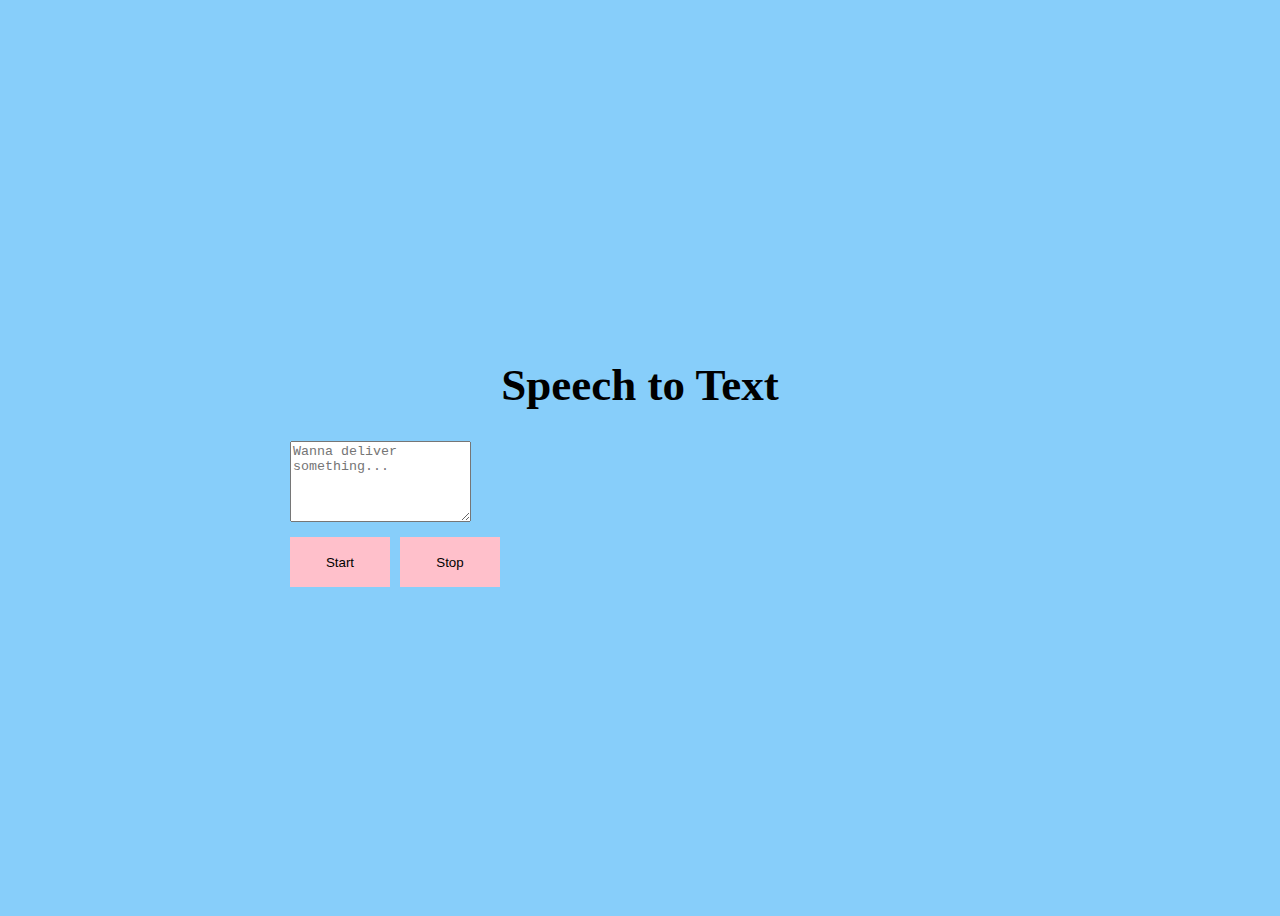
<file: speech_to_text/index.html>
<!DOCTYPE html>
<html lang="en">
<head>
    <meta charset="UTF-8">
    <meta http-equiv="X-UA-Compatible" content="IE=edge">
    <meta name="viewport" content="width=device-width, initial-scale=1.0">
    <link href="https://cdn.jsdelivr.net/npm/bootstrap@5.3.0-alpha1/dist/css/bootstrap.min.css" 
    rel="stylesheet" integrity="sha384-GLhlTQ8iRABdZLl6O3oVMWSktQOp6b7In1Zl3/Jr59b6EGGoI1aFkw7cmDA6j6gD" 
    crossorigin="anonymous">
    <link rel="stylesheet" href="../style.css">
    <title>Text to Speech</title>
</head>
<body>
    <div class="main">
        <h1 style="font-size: 45px; text-align: center">Speech to Text</h1>
        <div class="row">
            <textarea placeholder="Wanna deliver something..." id="textarea" cols="20" rows="5"></textarea>
        </div>
        <div class="row">
            <button  id="startBtn" class="button1">Start</button>
            <button id="stopBtn" class="button1">Stop</button>
        </div>
    </div>


    <script src="https://cdn.jsdelivr.net/npm/@popperjs/core@2.11.6/dist/umd/popper.min.js" 
    integrity="sha384-oBqDVmMz9ATKxIep9tiCxS/Z9fNfEXiDAYTujMAeBAsjFuCZSmKbSSUnQlmh/jp3" 
    crossorigin="anonymous"></script>
    <script src="https://cdn.jsdelivr.net/npm/bootstrap@5.3.0-alpha1/dist/js/bootstrap.min.js" 
    integrity="sha384-mQ93GR66B00ZXjt0YO5KlohRA5SY2XofN4zfuZxLkoj1gXtW8ANNCe9d5Y3eG5eD" 
    crossorigin="anonymous"></script>
    <script src="https://ajax.googleapis.com/ajax/libs/jquery/3.6.1/jquery.min.js"></script>
    <script src="index.js"></script>
</body>
</html>
</file>
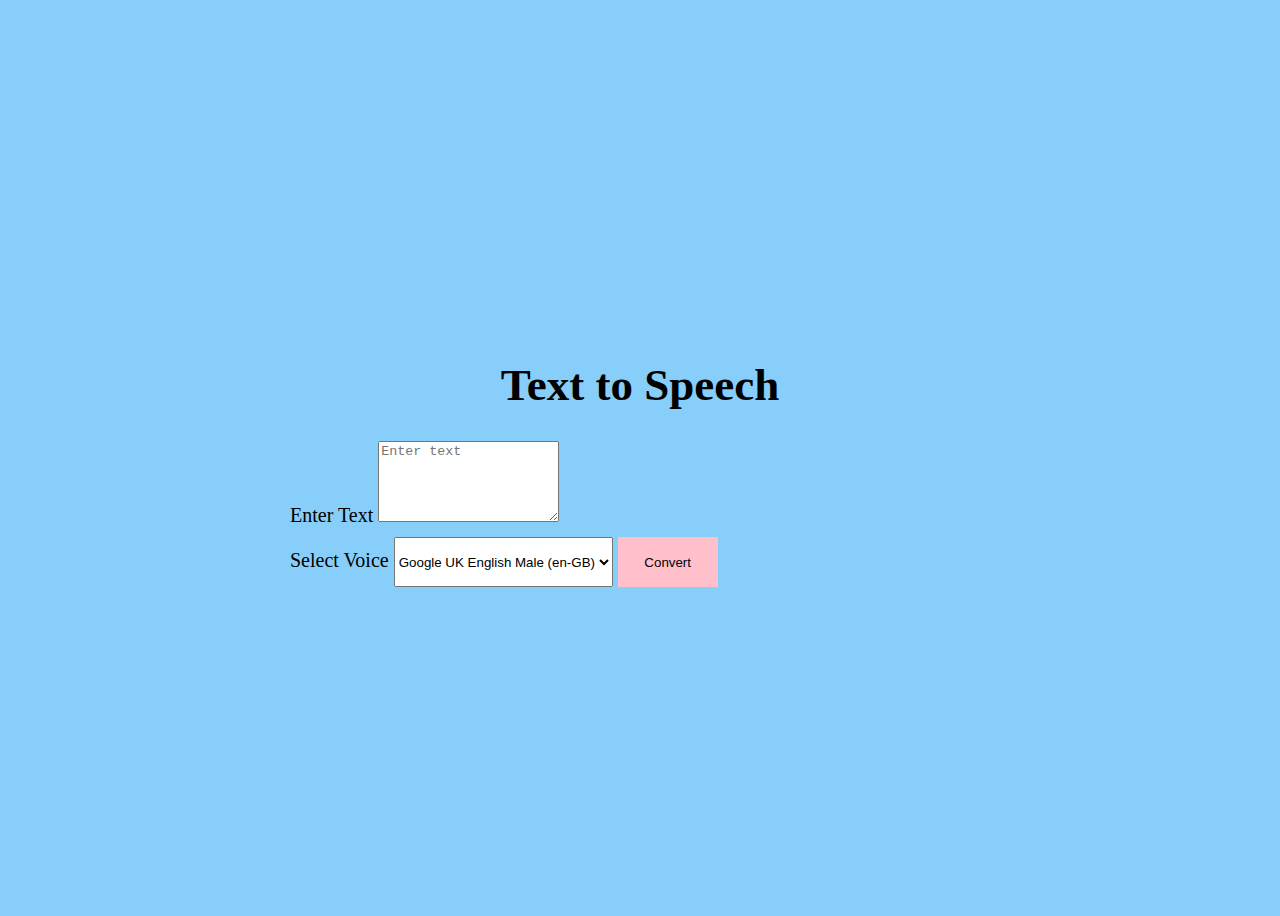
<file: text_to_speech/index.html>
<!DOCTYPE html>
<html lang="en">
<head>
    <meta charset="UTF-8">
    <meta http-equiv="X-UA-Compatible" content="IE=edge">
    <meta name="viewport" content="width=device-width, initial-scale=1.0">
    <link href="https://cdn.jsdelivr.net/npm/bootstrap@5.3.0-alpha1/dist/css/bootstrap.min.css" 
    rel="stylesheet" integrity="sha384-GLhlTQ8iRABdZLl6O3oVMWSktQOp6b7In1Zl3/Jr59b6EGGoI1aFkw7cmDA6j6gD" 
    crossorigin="anonymous">
    <link rel="stylesheet" href="../style.css">
    <title>Text to Speech</title>
</head>
<body>
    <div class="main">
        <h1 style="font-size: 45px; text-align: center">Text to Speech</h1>
        <form action="">
            <div class="row">
                <label >Enter Text</label>
                <textarea placeholder="Enter text" id="" cols="20" rows="5"></textarea>
            </div>
            <div class="row">
                <label for="">Select Voice</label>
                <select class="row_voice">
                    <option>Google UK English Male (en-GB)</option>
                </select>
                <button id="button">Convert</button>
            </div>
        </form>


    <script src="https://cdn.jsdelivr.net/npm/@popperjs/core@2.11.6/dist/umd/popper.min.js" 
    integrity="sha384-oBqDVmMz9ATKxIep9tiCxS/Z9fNfEXiDAYTujMAeBAsjFuCZSmKbSSUnQlmh/jp3" 
    crossorigin="anonymous"></script>
    <script src="https://cdn.jsdelivr.net/npm/bootstrap@5.3.0-alpha1/dist/js/bootstrap.min.js" 
    integrity="sha384-mQ93GR66B00ZXjt0YO5KlohRA5SY2XofN4zfuZxLkoj1gXtW8ANNCe9d5Y3eG5eD" 
    crossorigin="anonymous"></script>
    <script src="index.js"></script>
</body>
</html>
</file>
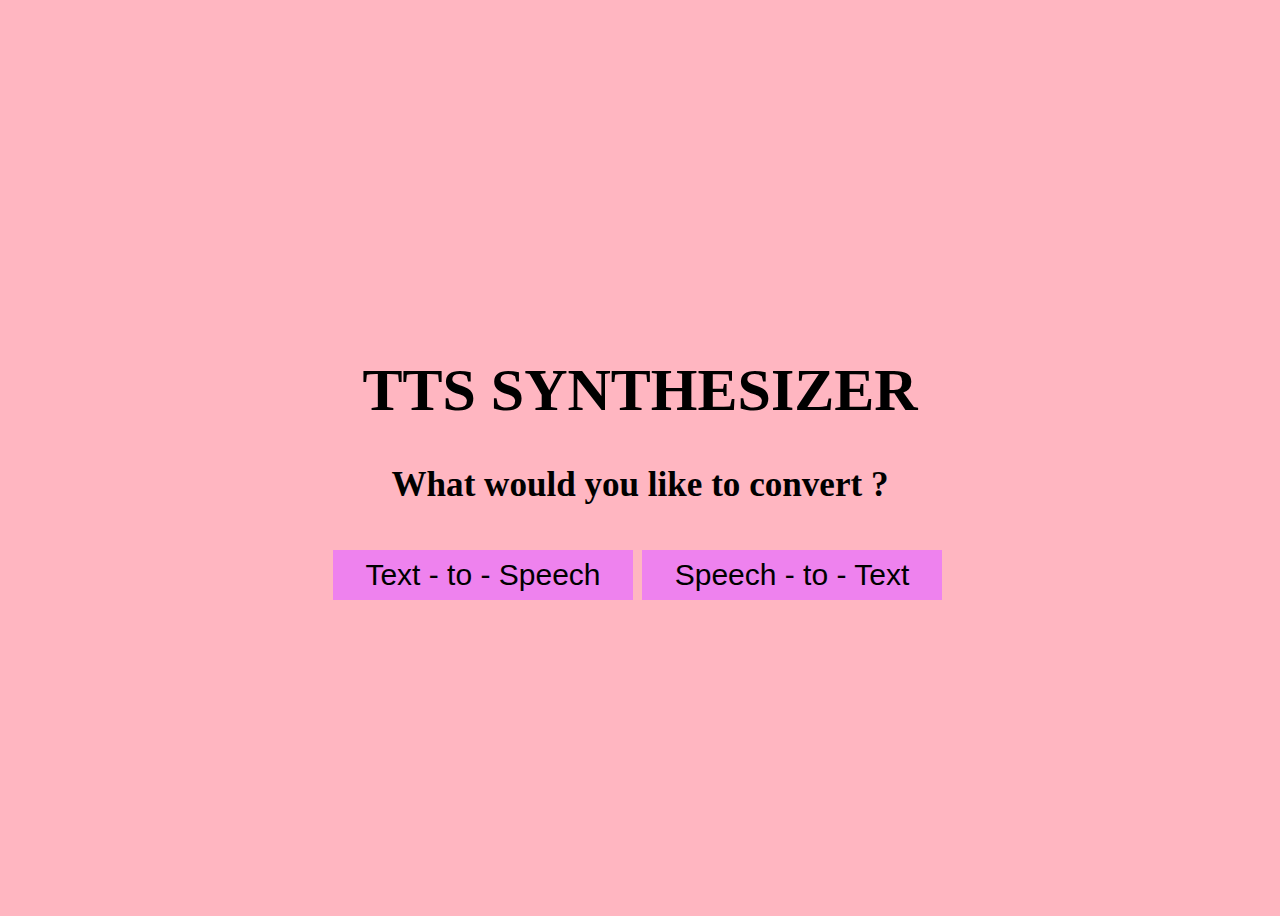
<file: main.html>
<!DOCTYPE html>
<html lang="en">
<head>
    <meta charset="UTF-8">
    <meta http-equiv="X-UA-Compatible" content="IE=edge">
    <meta name="viewport" content="width=device-width, initial-scale=1.0">
    <title>TTS SYNTHESIZER</title>
    <link rel="stylesheet" href="style.css">

</head>
<body class="mainpage">
    <div>
        <div class="header">
            <h1>TTS SYNTHESIZER</h1>
            <h3>What would you like to convert ?</h3>
        </div>
        <div>
            <button id="tts">Text - to - Speech</button>
            <button id="stt">Speech - to - Text</button>
        </div>
    </div>
    <script src="main.js"></script>
</body>
</html>
</file>
<file: style.css>
.mainpage {
    background-color: lightpink;
}

.header {
    font-size: 30px;
    text-align: center;
}

#tts, #stt{
    font-size: 30px;
    margin-top: 10px;
    margin-right: 5px;
    width: 300px;
    height: 50px;
    background-color: violet;
    border: none;
}


body {
    display: flex;
    align-items: center;
    justify-content: center;
    min-height: 100vh;
    background-color: lightskyblue;
}

.main {
    width: 700px;
    padding: 20px 30px;
    border-radius: 5px;
    color: black;
    font-size: 20px;
}

.row_voice {
    height: 50px;
}

#button {
    margin-top: 10px;
    margin-right: 5px;
    width: 100px;
    height: 50px;
    background-color: pink;
    border: none;
}

.button1 {
    margin-top: 10px;
    margin-right: 5px;
    width: 100px;
    height: 50px;
    background-color: pink;
    border: none;
}
</file>
